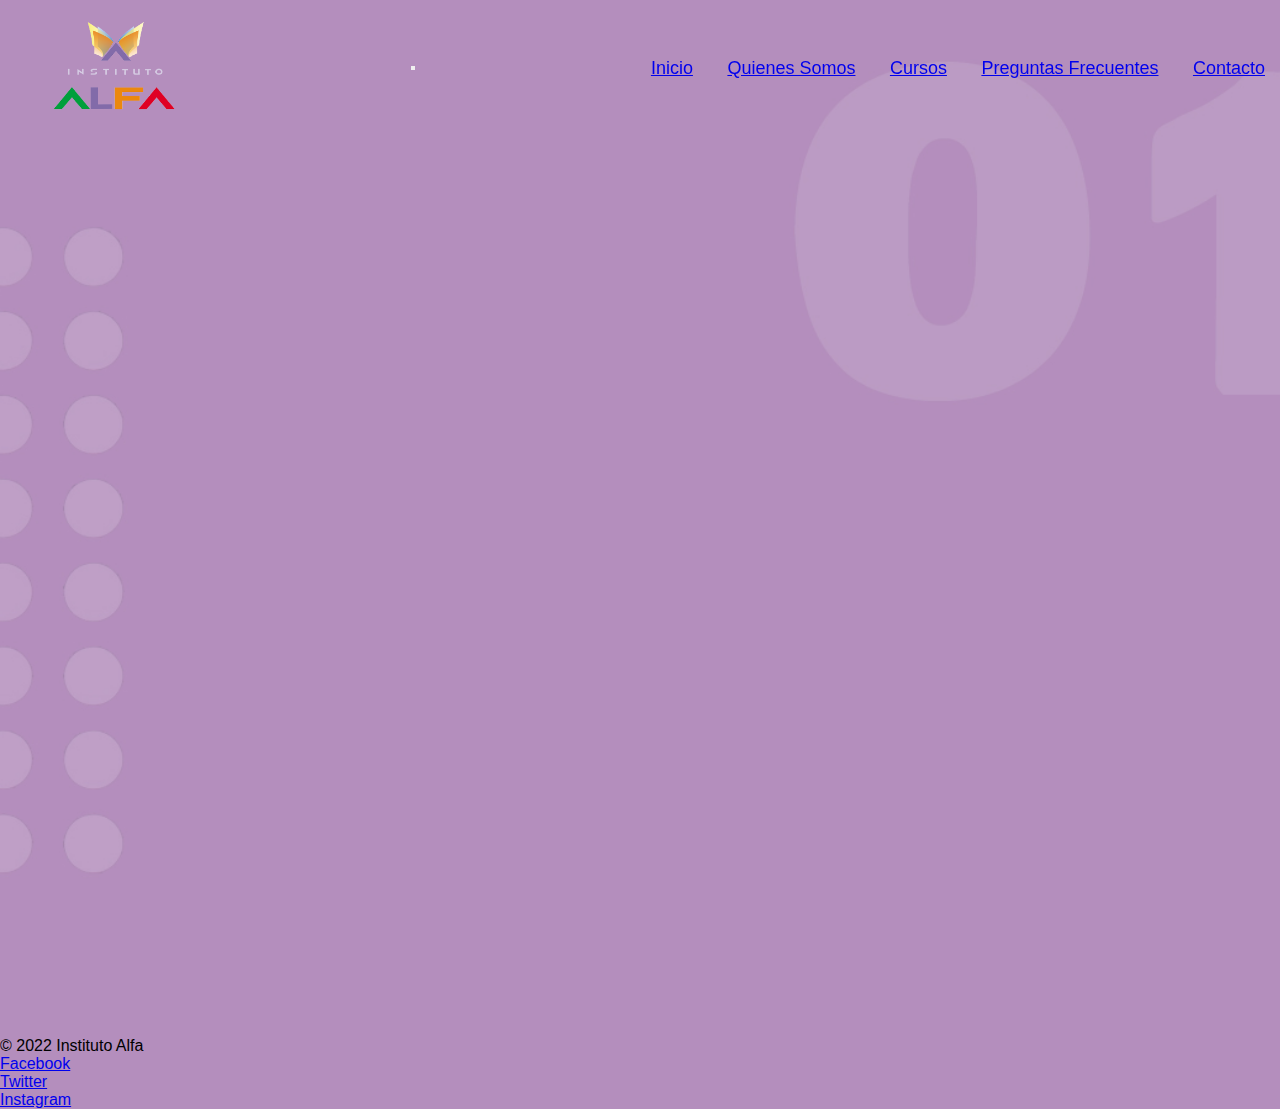
<file: index.html>
<!DOCTYPE html>
<html>
<head>
    <meta name="viewport" content="width=device-width, initial-scale=1.0">
    <meta name="description" content="En el Instituto Alfa tenemos cursos cortos con rapida salida laboral">
    <title>Instituto Alfa</title>
    <link rel="preconnect" href="https://fonts.googleapis.com">
    <link rel="preconnect" href="https://fonts.gstatic.com" crossorigin>
    <link href="https://fonts.googleapis.com/css2?family=Hind+Madurai:wght@300;400&display=swap" rel="stylesheet">
    <link href="https://fonts.googleapis.com/css2?family=Roboto+Condensed&display=swap" rel="stylesheet">
    <link href="https://cdn.jsdelivr.net/npm/bootstrap@5.2.0/dist/css/bootstrap.min.css" rel="stylesheet" integrity="sha384-gH2yIJqKdNHPEq0n4Mqa/HGKIhSkIHeL5AyhkYV8i59U5AR6csBvApHHNl/vI1Bx" crossorigin="anonymous">
    <link href="https://unpkg.com/aos@2.3.1/dist/aos.css" rel="stylesheet">
    <link rel="stylesheet" href="./css/style.css">
</head>

<nav class="navbar navbar-expand-sm navbar-dark">
    <body class="container-fluid" style= "background-image:url(./images/prime01.jpg);background-repeat:no-repeat; background-size: cover;">
    <a class="navbar-brand" href="index.html">
        <img class="imgLogo" src="./images/LogoAlfa.png" alt="logoAlfa" width="150"></a>
    <button class="navbar-toggler" type="button" data-bs-toggle="collapse" data-bs-target="#navbarNav" aria-controls="navbarNav" aria-expanded="false" aria-label="Toggle navigation">
        <span class="navbar-toggler-icon"></span>
    </button>
    <div class="collapse navbar-collapse" id="navbarNav">
        <ul class="navbar-nav ms-auto" data-aos="fade-down"
        data-aos-easing="linear"
        data-aos-duration="1500">
            <li class="nav-item"><a class="nav-link" href="index.html">Inicio</a></li>
            <li class="nav-item"><a class="nav-link" href="./paginas/quienesSomos.html">Quienes Somos</a></li>
            <li class="nav-item"><a class="nav-link" href="./paginas/cursos.html">Cursos</a></li>
            <li class="nav-item"><a class="nav-link" href="./paginas/Preguntas Frecuentes.html">Preguntas Frecuentes</a></li>
            <li class="nav-item"><a class="nav-link" href="./paginas/contacto.html">Contacto</a></li>
        </ul>
    </div>
    </div>
</nav>
	<div class="hero">
        
        <div class="content">
            <h1 class="anim">Cursos<br>Presenciales 2022</h1>
            <p class="anim">Cursos cortos con rápida salida laboral. <br>Cursos con orientación en Salud, Idiomas y Computación.</p>
        </div>
            <img src="./images/primeraGrupo.png" class="feature-img anim">
    </div>



</body>
    <script src="https://cdn.jsdelivr.net/npm/bootstrap@5.2.0/dist/js/bootstrap.bundle.min.js" integrity="sha384-A3rJD856KowSb7dwlZdYEkO39Gagi7vIsF0jrRAoQmDKKtQBHUuLZ9AsSv4jD4Xa" crossorigin="anonymous"></script>
    <script src="https://unpkg.com/aos@2.3.1/dist/aos.js"></script>
    <script>
        AOS.init();
    </script>
    <div class="container-fluid bg-warning h-100 foot">
        <footer class="d-flex flex-wrap justify-content-between align-items-center py-2 my-0 mx-0 text-center">
            <p class="col-md-3 col-sm-12 mb-0 text-light ">&copy; 2022 Instituto Alfa</p>
    
            <a href="/" class="col-md-3 d-flex align-items-center justify-content-center mb-3 mb-md-0 me-xl-auto link-white text-decoration-none">
            
            </a>
    
            <ul class="nav col-md-5 justify-content-center">
            <li class="nav-item"><a href="#" class="nav-link px-2 text-light">Facebook</a></li>
            <li class="nav-item"><a href="#" class="nav-link px-2 text-light">Twitter</a></li>
            <li class="nav-item"><a href="#" class="nav-link px-2 text-light">Instagram</a></li>
            </ul>
        </footer>
        </div>

</html>
</file>
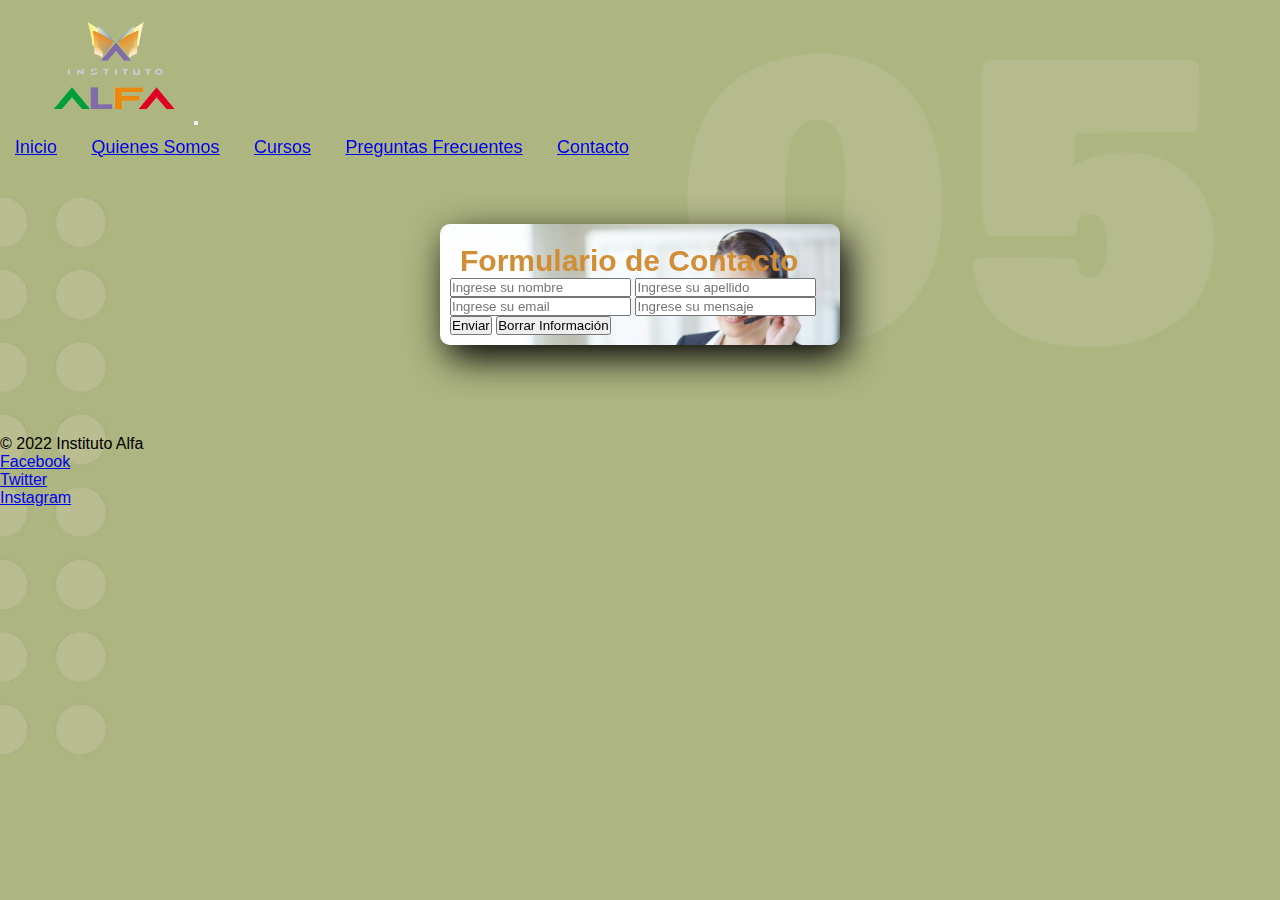
<file: paginas/contacto.html>
<!DOCTYPE html>
<html lang="es">
<head>
    <meta charset="UTF-8">
    <meta http-equiv="X-UA-Compatible" content="IE=edge">
    <meta name="viewport" content="width=device-width, initial-scale=1.0">
    <meta name="description" content="El Instituto Alfa se encuentra en Laprida 1498 Lomas de Zamora Provincia de Bs As">
    <!-- CSS only -->
    <link href="https://cdn.jsdelivr.net/npm/bootstrap@5.2.0/dist/css/bootstrap.min.css" rel="stylesheet" integrity="sha384-gH2yIJqKdNHPEq0n4Mqa/HGKIhSkIHeL5AyhkYV8i59U5AR6csBvApHHNl/vI1Bx" crossorigin="anonymous">
    <title>Contacto</title>
    <link href="https://unpkg.com/aos@2.3.1/dist/aos.css" rel="stylesheet">
    <link rel="canonical" href="https://getbootstrap.com/docs/5.2/examples/footers/">
    <link rel="stylesheet" href="../css/style.css">
</head>
<body class="container-fluid" style= "background-image:url(../images/fondo05B.jpg);background-repeat:no-repeat;background-size: cover;">
    <nav class="navbar navbar-expand-sm navbar-dark">
        <div class="container-fluid">
        <a class="navbar-brand" href="../index.html">
            <img class="imgLogo" src="../images/LogoAlfa.png" alt="logoAlfa" width="150"></a>
        <button class="navbar-toggler" type="button" data-bs-toggle="collapse" data-bs-target="#navbarNav" aria-controls="navbarNav" aria-expanded="false" aria-label="Toggle navigation">
            <span class="navbar-toggler-icon"></span>
        </button>
        <div class="collapse navbar-collapse" id="navbarNav">
            <ul class="navbar-nav ms-auto" data-aos="fade-down"
            data-aos-easing="linear"
            data-aos-duration="1500">
                <li class="nav-item"><a class="nav-link" href="../index.html">Inicio</a></li>
                <li class="nav-item"><a class="nav-link" href="./quienesSomos.html">Quienes Somos</a></li>
                <li class="nav-item"><a class="nav-link" href="./cursos.html">Cursos</a></li>
                <li class="nav-item"><a class="nav-link" href="./Preguntas Frecuentes.html">Preguntas Frecuentes</a></li>
                <li class="nav-item"><a class="nav-link" href="./contacto.html">Contacto</a></li>
            </ul>
        </div>
        </div>
    </nav>
    <br><br>
    
    <div class="container-fluid p-3 mb-5">
        <form class="fondo img-fluid" 
        data-aos="fade-up"
        data-aos-easing="linear"
        data-aos-duration="1300">

        <h1 class="txtFormulario">Formulario de Contacto</h1>
            <input type="text" class="control p-1 m-1" name="nombre" id="nombre" placeholder="Ingrese su nombre">
            <input type="text" class="control p-1 m-1" name="apellido" id="apellido" placeholder="Ingrese su apellido">
            <input type="email" class="control p-1 m-1" name="email" id="email" placeholder="Ingrese su email">
            <input type="text" class="control p-1 m-1" name="mensaje" id="mensaje" placeholder="Ingrese su mensaje"><br>
            <button type="submit" class="btn btn-warning m-2">Enviar</button>
            <button type="submit" class="btn btn-warning">Borrar Información</button>
        </form> 
    </div>
    <script src="https://cdn.jsdelivr.net/npm/bootstrap@5.2.0/dist/js/bootstrap.bundle.min.js" integrity="sha384-A3rJD856KowSb7dwlZdYEkO39Gagi7vIsF0jrRAoQmDKKtQBHUuLZ9AsSv4jD4Xa" crossorigin="anonymous"></script>
    <script src="https://unpkg.com/aos@2.3.1/dist/aos.js"></script>
    <script>
        AOS.init();
    </script>
</body>
<br><br><br><br><br>


<div class="container-fluid bg-warning h-100 foot">
    <footer class="d-flex flex-wrap justify-content-between align-items-center py-2 my-0 mx-0 text-center">
        <p class="col-md-3 col-sm-12 mb-0 text-light ">&copy; 2022 Instituto Alfa</p>

        <a href="/" class="col-md-3 d-flex align-items-center justify-content-center mb-0 mb-md-0 me-xl-auto link-white text-decoration-none">
        
        </a>

        <ul class="nav col-md-5 justify-content-center">
        <li class="nav-item"><a href="#" class="nav-link px-2 text-light">Facebook</a></li>
        <li class="nav-item"><a href="#" class="nav-link px-2 text-light">Twitter</a></li>
        <li class="nav-item"><a href="#" class="nav-link px-2 text-light">Instagram</a></li>
        </ul>
    </footer>
    </div>
</html>
</file>
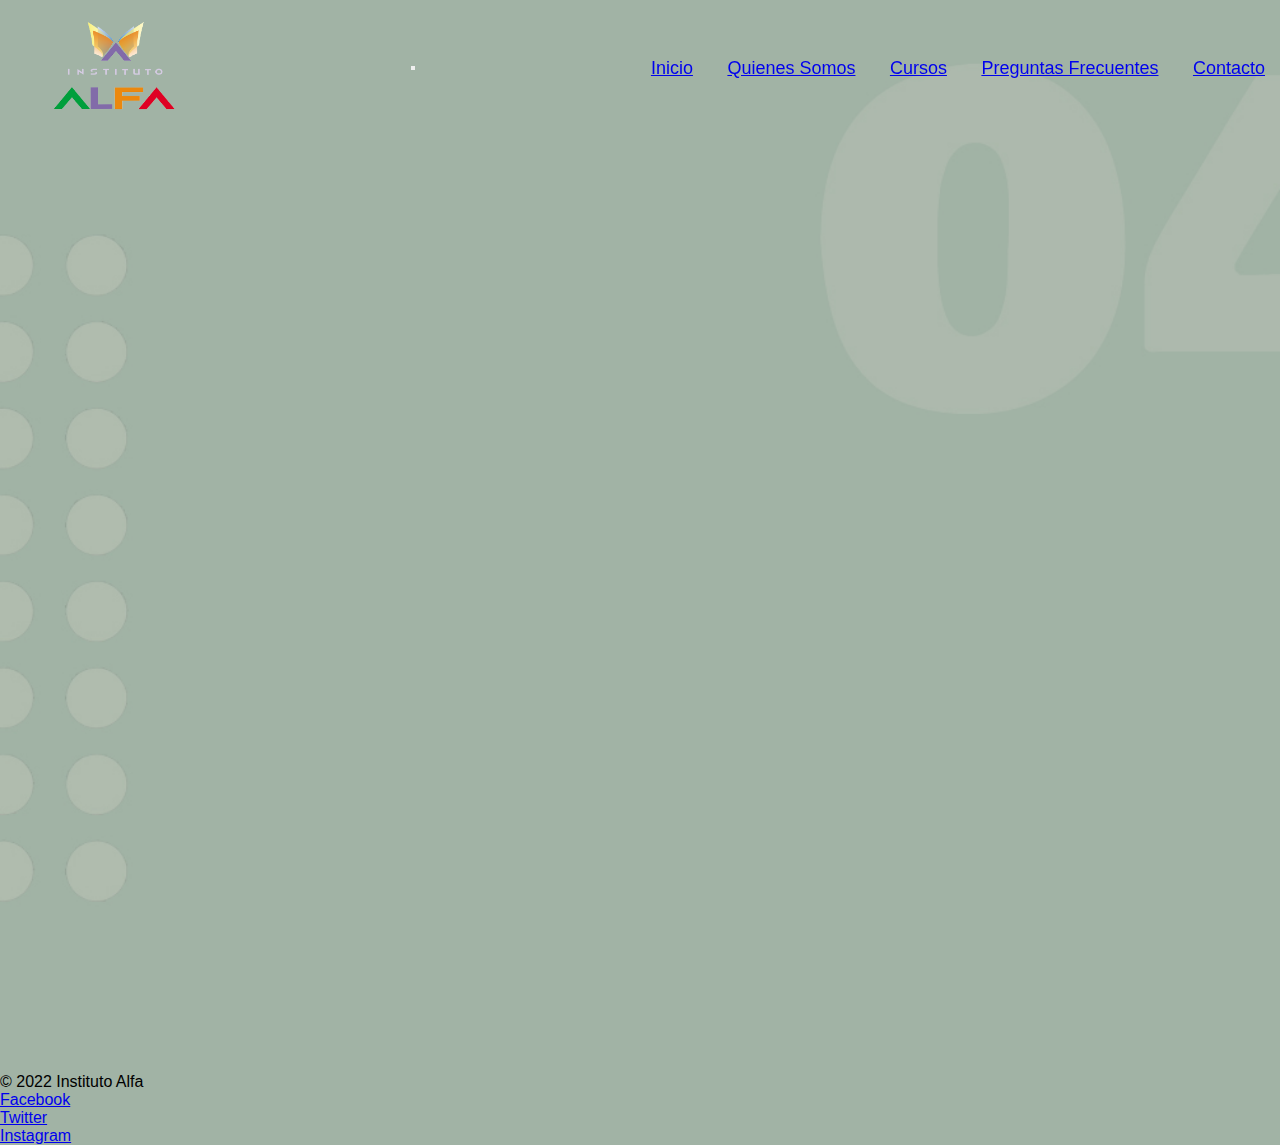
<file: paginas/Preguntas Frecuentes.html>
<!DOCTYPE html>
<html>
<head>
    <meta name="viewport" content="width=device-width, initial-scale=1.0">
    <meta name="description" content="En el Instituto Alfa no pagas inscripción, no pagas examen final y tenemos la cuota mas baja de la zona sur">
    <title>Preguntas Frecuentes</title>
    <link href="https://cdn.jsdelivr.net/npm/bootstrap@5.2.0/dist/css/bootstrap.min.css" rel="stylesheet" integrity="sha384-gH2yIJqKdNHPEq0n4Mqa/HGKIhSkIHeL5AyhkYV8i59U5AR6csBvApHHNl/vI1Bx" crossorigin="anonymous">
    <link href="https://unpkg.com/aos@2.3.1/dist/aos.css" rel="stylesheet">
    <link rel="stylesheet" href="../css/style.css">
</head>
<nav class="navbar navbar-expand-sm navbar-dark">
    <body class="container-fluid" style= "background-image:url(../images/cuar04.jpg);background-repeat:no-repeat;background-size: cover;">
    <a class="navbar-brand" href="../index.html">
        <img class="imgLogo" src="../images/LogoAlfa.png" alt="logoAlfa" width="150"></a>
        <button class="navbar-toggler" type="button" data-bs-toggle="collapse" data-bs-target="#navbarNav" aria-controls="navbarNav" aria-expanded="false" aria-label="Toggle navigation">
            <span class="navbar-toggler-icon"></span>
        </button>
    <div class="collapse navbar-collapse" id="navbarNav">
        <ul class="navbar-nav ms-auto" data-aos="fade-down"
        data-aos-easing="linear"
        data-aos-duration="1500">
            <li class="nav-item"><a class="nav-link" href="../index.html">Inicio</a></li>
            <li class="nav-item"><a class="nav-link" href="./quienesSomos.html">Quienes Somos</a></li>
            <li class="nav-item"><a class="nav-link" href="./cursos.html">Cursos</a></li>
            <li class="nav-item"><a class="nav-link" href="./Preguntas Frecuentes.html">Preguntas Frecuentes</a></li>
            <li class="nav-item"><a class="nav-link" href="./contacto.html">Contacto</a></li>
        </ul>
    </div>
    </div>
</nav>
    <div class="hero">
        <div class="content">
            <h1 class="anim">Preguntas<br>Frecuentes</h1>
            <p class="anim">Aqui encontraras respuestas a tus dudas mas frecuentes. <br>Cualquier otra pregunta comunicate con nosotros<br>por cualquiera de nuestras vias de comunicación.</p>
            
        </div>
        </div>
            <img src="../images/dudas2.png" class="feature-img anim">
    </div>

    <script src="https://cdn.jsdelivr.net/npm/bootstrap@5.2.0/dist/js/bootstrap.bundle.min.js" integrity="sha384-A3rJD856KowSb7dwlZdYEkO39Gagi7vIsF0jrRAoQmDKKtQBHUuLZ9AsSv4jD4Xa" crossorigin="anonymous"></script>
    <script src="https://unpkg.com/aos@2.3.1/dist/aos.js"></script>
    <script>
        AOS.init();
    </script>
</body>

<br><br>
    <div class="container2 bg-warning">
        <footer class="d-flex flex-wrap justify-content-between align-items-center py-0 my-0 text-center">
        <p class="col-md-3 mb-0 text-light">&copy; 2022 Instituto Alfa</p>

        <a href="/" class="col-md-3 d-flex align-items-center justify-content-center mb-3 mb-md-0 me-md-auto link-white text-decoration-none">
        </a>

        <ul class="nav col-md-5 justify-content-center">
        <li class="nav-item"><a href="#" class="nav-link px-2 text-light">Facebook</a></li>
        <li class="nav-item"><a href="#" class="nav-link px-2 text-light">Twitter</a></li>
        <li class="nav-item"><a href="#" class="nav-link px-2 text-light">Instagram</a></li>
        </ul>
        </footer>
    </div>
    
</html>
</file>
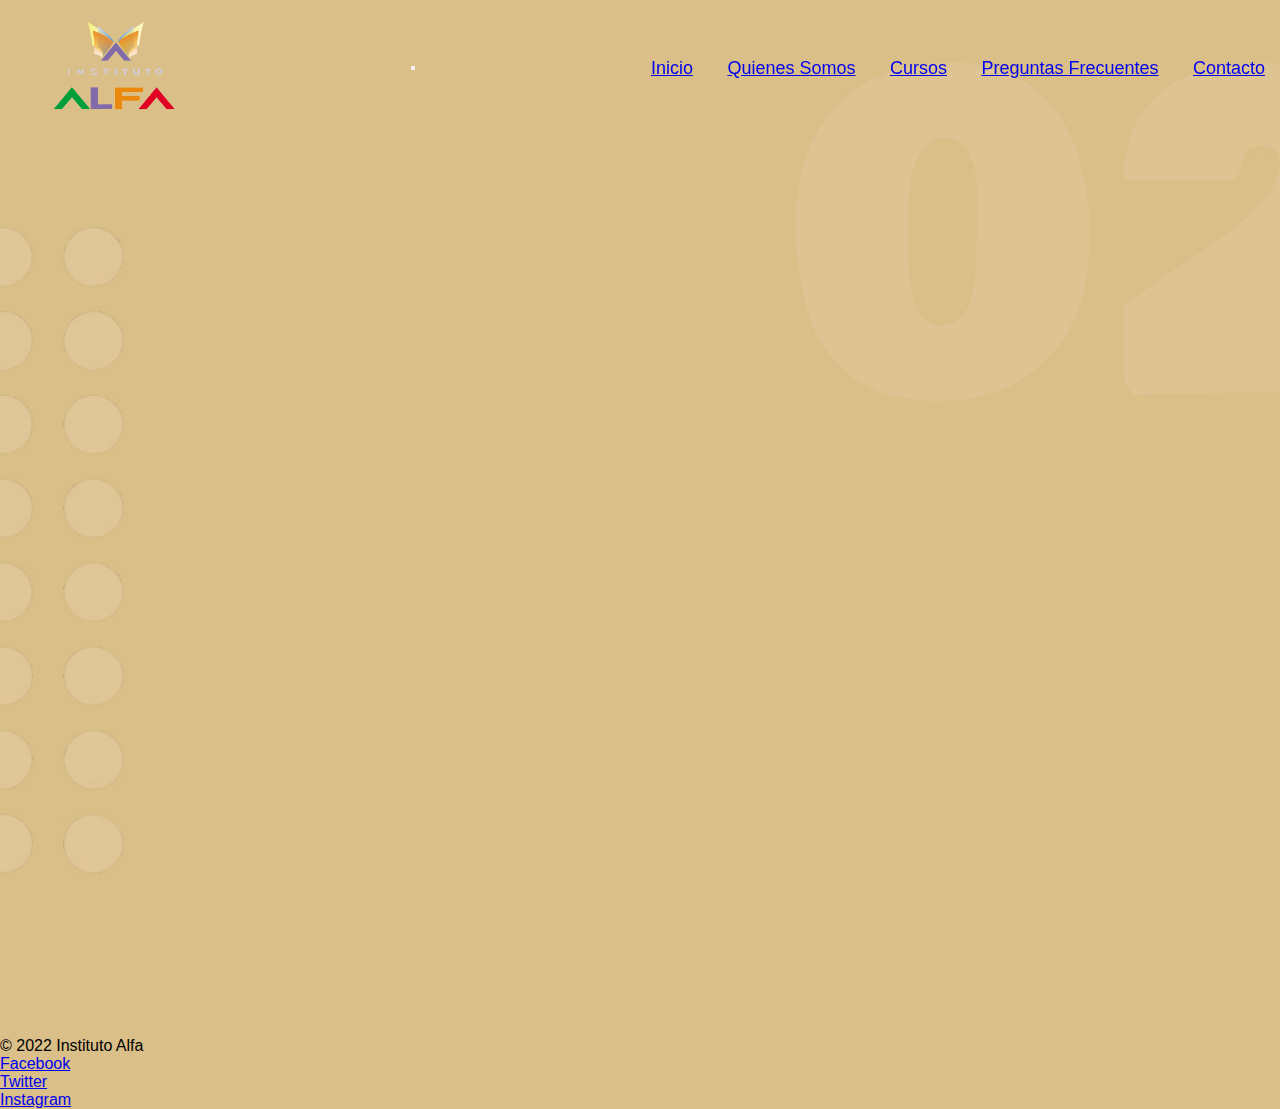
<file: paginas/quienesSomos.html>
<!DOCTYPE html>
<html>
<head>
    <meta name="viewport" content="width=device-width, initial-scale=1.0">
    <meta name="description" content="Instituto Alfa, somos un instituto privado que da cursos cortos con precios muy accesibles">
    <title>Quienes Somos</title>
    <link href="https://cdn.jsdelivr.net/npm/bootstrap@5.2.0/dist/css/bootstrap.min.css" rel="stylesheet" integrity="sha384-gH2yIJqKdNHPEq0n4Mqa/HGKIhSkIHeL5AyhkYV8i59U5AR6csBvApHHNl/vI1Bx" crossorigin="anonymous">
    <link href="https://unpkg.com/aos@2.3.1/dist/aos.css" rel="stylesheet">
    <link rel="stylesheet" href="../css/style.css">
</head>
<nav class="navbar navbar-expand-sm navbar-dark">
    <body class="container-fluid" style= "background-image:url(../images/segun02.jpg);background-repeat:no-repeat;background-size: cover;">
    <a class="navbar-brand" href="../index.html">
        <img class="imgLogo" src="../images/LogoAlfa.png" alt="logoAlfa" width="150"></a>
        <button class="navbar-toggler" type="button" data-bs-toggle="collapse" data-bs-target="#navbarNav" aria-controls="navbarNav" aria-expanded="false" aria-label="Toggle navigation">
            <span class="navbar-toggler-icon"></span>
        </button>
    <div class="collapse navbar-collapse" id="navbarNav">
        <ul class="navbar-nav ms-auto" data-aos="fade-down"
        data-aos-easing="linear"
        data-aos-duration="1500">
            <li class="nav-item"><a class="nav-link" href="../index.html">Inicio</a></li>
            <li class="nav-item"><a class="nav-link" href="./quienesSomos.html">Quienes Somos</a></li>
            <li class="nav-item"><a class="nav-link" href="./cursos.html">Cursos</a></li>
            <li class="nav-item"><a class="nav-link" href="./Preguntas Frecuentes.html">Preguntas Frecuentes</a></li>
            <li class="nav-item"><a class="nav-link" href="./contacto.html">Contacto</a></li>
        </ul>
    </div>
    </div>
</nav>
    <div class="hero">
        <div class="content">
            <h1 class="anim">Instituto<br>de Enseñanza <br>Privada</h1>
            <p class="anim">Tenemos cursos cortos con rapida salida laboral con <br>certificación a nivel nacional y privado.</p>
        </div>
    </div>
            <img src="../images/segun02.png" class="feature-img anim">
    </div>
    
    <script src="https://cdn.jsdelivr.net/npm/bootstrap@5.2.0/dist/js/bootstrap.bundle.min.js" integrity="sha384-A3rJD856KowSb7dwlZdYEkO39Gagi7vIsF0jrRAoQmDKKtQBHUuLZ9AsSv4jD4Xa" crossorigin="anonymous"></script>
    <script src="https://unpkg.com/aos@2.3.1/dist/aos.js"></script>
    <script>
        AOS.init();
    </script>
</body>
<div class="container2 bg-warning">
    <footer class="d-flex flex-wrap justify-content-between align-items-center py-2 my-3 text-center">
    <p class="col-md-3 mb-0 text-light">&copy; 2022 Instituto Alfa</p>

    <a href="/" class="col-md-3 d-flex align-items-center justify-content-center mb-3 mb-md-0 me-md-auto link-white text-decoration-none">
    </a>

    <ul class="nav col-md-5 justify-content-center">
    <li class="nav-item"><a href="#" class="nav-link px-2 text-light">Facebook</a></li>
    <li class="nav-item"><a href="#" class="nav-link px-2 text-light">Twitter</a></li>
    <li class="nav-item"><a href="#" class="nav-link px-2 text-light">Instagram</a></li>
    </ul>
    </footer>
</div>
</html>
</file>
<file: css/style.css>
*{
    margin: 0;
    padding: 0;
    box-sizing: border-box;
    font-family: 'Poppins', sans-serif; 
    


}


.imgLogo {
    margin-left: 40px;
}
div .container {
    margin-bottom: 200px;
}

.hero{
    width: 100%;
    min-height: 100vh;
    /*background-image: url(../images/primeraF.jpg);
    background-color: rgb(50, 40, 95);
    opacity: 0.9;*/
    background-position: center;
    background-size: cover;
    padding: 0px 5%;
    overflow: hidden;
    position: relative;
}
nav{
    padding: 10px 0;
    display: flex;
    align-items: center;
    justify-content: space-between;
}
.logo{
    width: 140px;
}
nav ul li{
    display: inline-block;
    list-style: none;
    margin: 10px 15px;
    font-size: 18px;
}
h1.txtFormulario {
    font-size: 30px;
    font-weight: 600;
    padding-left: 10px;
    color: rgb(209, 142, 53);

}
#nombre.control #apellido.control #email.control #mensaje.control{
    font-size: 14px;
    padding-bottom: 5px;
} 

h1.txtCursos {
    font-size: 50px;
    font-weight: bold;
    padding-left: 30px;
    color: white;
}

/*:::: CONTACTO ::::*/
.fondo{
    background-image: url(../images/0055.jpg);
    background-size: 100%;
    background-repeat: no-repeat;
    background-color: rgba(0,0,0,0.3);
    width: 400px;
    padding: 20px 20px 10px 10px;
    margin: auto;
    margin-top: 10px;
    border-radius: 10px;
    font-family: 'Roboto', sans-serif;
    color: rgb(41, 3, 3);
    box-shadow: 7px 13px 37px #000;
}

.formulario {
    width: 500px;
    height: 100vh;
    align-items: center;
    justify-content: center;
    background-color: rgb(245, 218, 182);
    

}

form .formulario {
    justify-content: center;
    align-items: center;
}
.container2 {
    background-size: cover;
}
.content{
    margin-top: 10%;
    /*max-width: 600px;*/
}
.content h1{
    font-size: 70px;
    color: rgb(245, 245, 248);
    font-weight: bold;
}
.content p{
    margin: 10px 0 30px;
    color: rgb(245, 239, 239);
    animation-delay: 0.5s;
}
.content .btn{
    padding: 15px 80px;
    font-size: 16px;
    animation-delay: 1s;
}

/*:::: Imagen Hero ::::*/

.feature-img{
    width: 35rem;
    position: absolute;
    bottom: 0;
    right: 5px;
}
h1.anim{
    font-size: 70px;
    font-weight: bold;
}

p.anim {
    font-size: 20px;
}

.feature-img.anim{
    animation-delay: 2s;
}
.anim{
    opacity: 0;
    transform: translateY(30px);
    animation: moveup 0.5s linear forwards;
    padding-left: 15px;
}
@keyframes moveup{
    100%{
        opacity: 1;
        transform: translateY(0px);
    }    
}

/*CARD SALUD*/
.container card salud {
    display: flex
}


.texto salud {
    width: 50%;
    text-align: justify;
    padding: 0px 30px;

}
img.imgRedonda {
    width: 100px;
    border-radius: 50%;
}
div.parrafo {
    color: white;
    padding: 0px 10px 0px 50px;
}
/* .foot {
    min-width: 100vh;
}  */

/*:::::::::::::::::::Media Queries::::::::::::::::::*/

/*:::::: Mobile ::::::*/
    @media(max-width: 576px) {
        .hero.content {
            background-image: url(../images/primera.png);
            width: 30%;
            opacity: 1;
        }
        

        img {
            margin-left: 0px;
        }
        .imgLogo {
            margin-left: 10px;
        }

    .feature-img{
        display: none;
        

        }

        h1.txtCursos {
            font-size: 30px;
            font-weight: bold;
            padding-left: 30px;
            color: white;
        }


    h1.anim{
        font-size: 40px;
        font-weight: bold;
        opacity: 1;
    }

    p.anim {
        font-size: 16px;
    }

    .foot {
        align-self: center;
        justify-items: center;
    }

    div.parrafo {
        color: white;
        padding: 0px 10px 0px 30px;
    }

    .texto salud {
        width: 80%;
        text-align: justify;
        padding: 0px 30px;
    
    }
    .fondo {
        width: 300px;
    }

    }

    /*:::::: TABLET ::::::*/

@media (max-width: 768px) {

    .feature-img{
        width: 50%;
        object-fit: contain;
        
        

        }

    p.anim {
        font-size: 16px;
    }

        nav ul li{
            display: inline-block;
            list-style: none;
            margin: 10px 8px;
            font-size: 13px;
        }

    .foot {
        font-size: 14px;
    }

    h1.txtCursos {
        font-size: 40px;
        font-weight: bold;
        padding-left: 30px;
        color: white;
    }
        
    
}

@media (max-width: 1024px) {
    .feature-img{
        width: 45%;
        object-fit: contain;
        
        

        }
    
}
</file>
